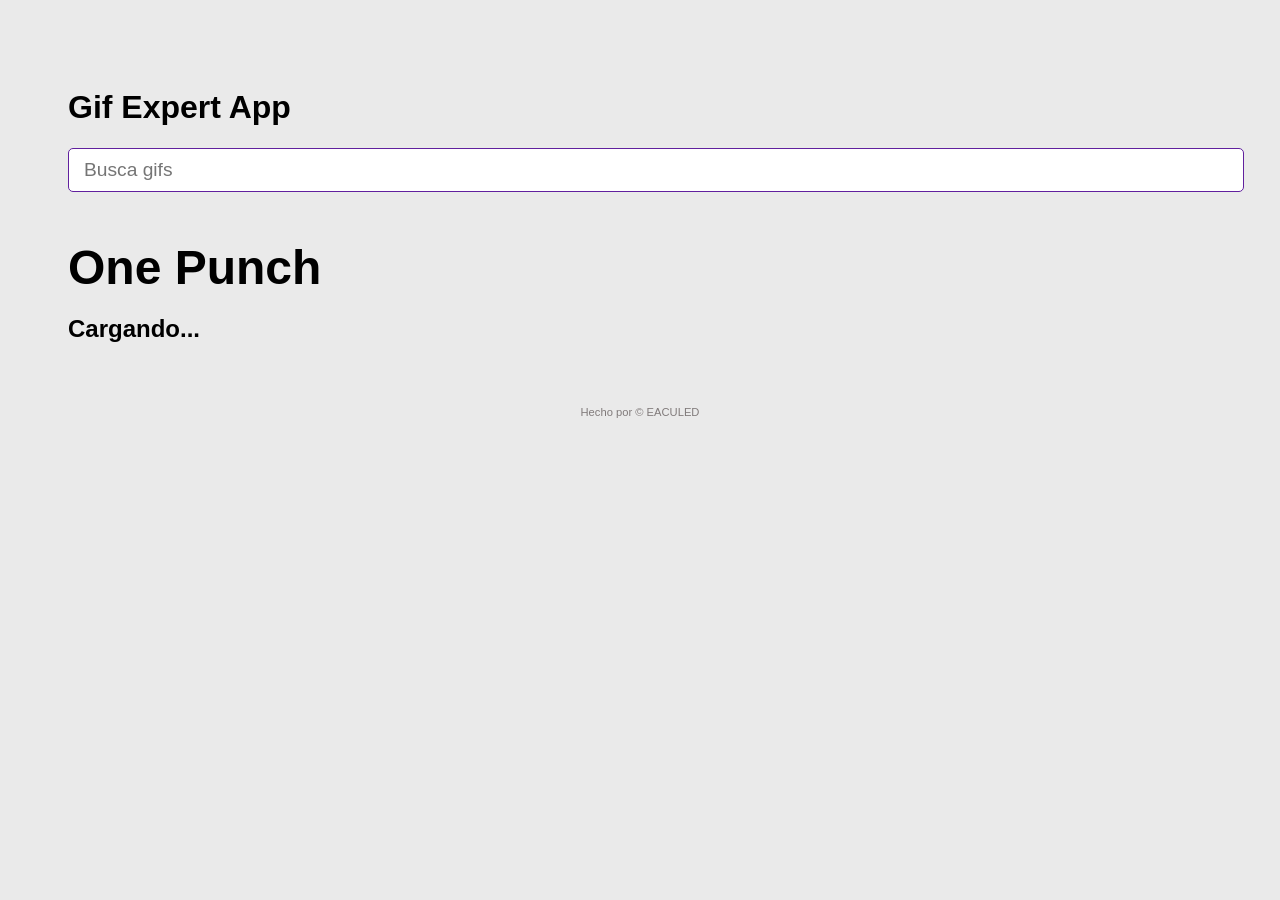
<file: docs/index.html>
<!DOCTYPE html>
<html lang="en">
  <head>
    <meta charset="UTF-8" />
    <link rel="icon" type="image/svg+xml" href="/vite.svg" />
    <meta name="viewport" content="width=device-width, initial-scale=1.0" />
    <title>Gif Expert App</title>
    <script type="module" crossorigin src="./assets/index.67cda9c1.js"></script>
    <link rel="stylesheet" href="./assets/index.8b48b625.css">
  </head>
  <body>
    <div id="root"></div>
    <footer>
      <p class="copyright">Hecho por &copy; EACULED</p>
    </footer>
    
  </body>
</html>
</file>
<file: docs/assets/index.8b48b625.css>
*{font-family:Helvetica,Arial,sans-serif;background-color:#eaeaea}body{padding:60px}input{background-color:#fff;border-radius:5px;border:1px solid rgb(97,32,158);color:#000;font-size:1.2rem;outline:none;padding:10px 15px;width:100%}h2{font-size:1.5rem}h3{font-size:3rem;margin-bottom:5px}.card-grid{display:flex;flex-direction:row;flex-wrap:wrap;justify-content:center}.card{align-content:center;align-items:center;background-color:#fff;border-radius:10px;box-shadow:0 3px 5px #00000008;display:flex;flex-direction:column;height:0%;justify-content:center;margin-bottom:20px;margin-right:20px;overflow:hidden}.card p{background-color:#fff;flex:1;font-size:1.5rem;margin-top:5px;padding:5px 20px 0;text-align:center}.card img{width:100%}footer{position:relative;height:80px;width:100%}p.copyright{position:absolute;width:100%;color:#817b7b;line-height:40px;font-size:.7em;text-align:center;bottom:0}
</file>
